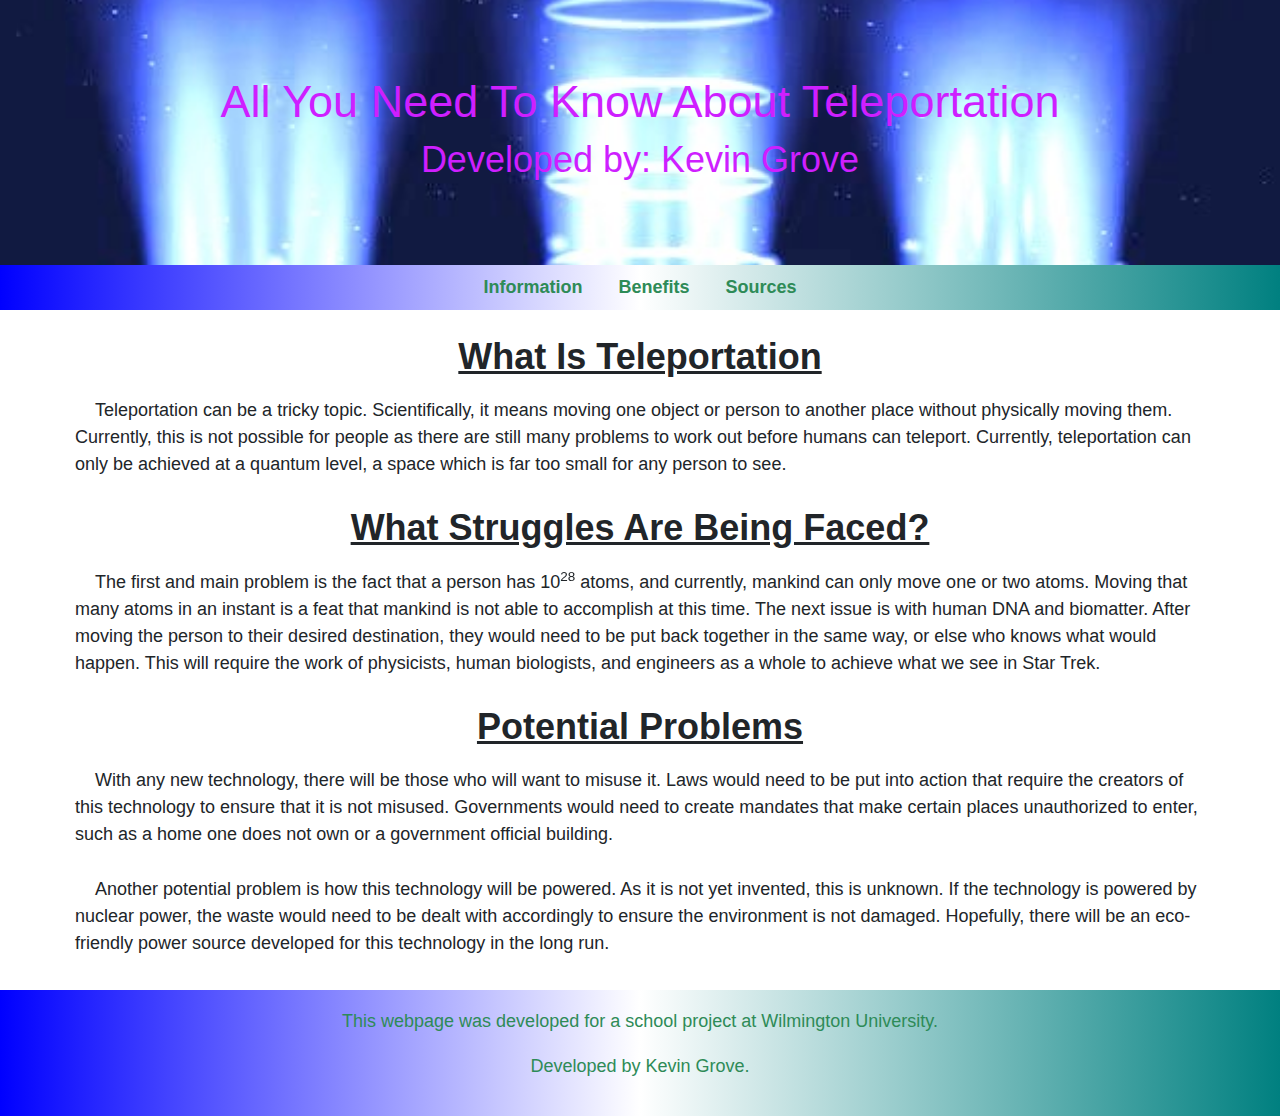
<file: index.html>
<!DOCTYPE html>

<head>
    <meta charset="UTF-8">
    <link rel="icon" href="icon.ico"/>
    <meta name="viewport" content="width=device-width, initial-scale=1.0">
    <link rel="stylesheet" href="https://cdn.jsdelivr.net/npm/bootstrap@4.6.2/dist/css/bootstrap.min.css">
    <link rel="stylesheet" href="style.css">

    <title>General Information About Teleportation</title>
</head>

<body>
    <header>
        <h1>All You Need To Know About Teleportation</h1>
        <h2>Developed by: Kevin Grove</h2>
    </header>
    <ul class="nav justify-content-center">
        <li class="nav-item">
            <a class="nav-link" href="index.html">Information</a>
        </li>
        <li class="nav-item">
            <a class="nav-link" href="benefits.html">Benefits</a>
        </li>
        <li class="nav-item">
            <a class="nav-link" href="sources.html">Sources</a>
        </li>
    </ul>

    <div class="container">
        <h1 class="heading">What Is Teleportation</h1>
        <p class="text">Teleportation can be a tricky topic. Scientifically, it means moving one object or person to another place without physically moving them. Currently, this is not possible for people as there are still many problems to work out before humans can teleport. Currently, teleportation can only be achieved at a quantum level, a space which is far too small for any person to see.</p>
        <h1 class="heading">What Struggles Are Being Faced?</h1>
        <p class="text">The first and main problem is the fact that a person has 10<sup>28</sup> atoms, and currently, mankind can only move one or two atoms. Moving that many atoms in an instant is a feat that mankind is not able to accomplish at this time. The next issue is with human DNA and biomatter. After moving the person to their desired destination, they would need to be put back together in the same way, or else who knows what would happen. This will require the work of physicists, human biologists, and engineers as a whole to achieve what we see in Star Trek.</p>
        <h1 class="heading">Potential Problems</h1>
        <p class="text">
            With any new technology, there will be those who will want to misuse it. Laws would need to be put into action that require the creators of this technology to ensure that it is not misused. Governments would need to create mandates that make certain places unauthorized to enter, such as a home one does not own or a government official building.
        </p>
        <p class="text">Another potential problem is how this technology will be powered. As it is not yet invented, this is unknown. If the technology is powered by nuclear power, the waste would need to be dealt with accordingly to ensure the environment is not damaged. Hopefully, there will be an eco-friendly power source developed for this technology in the long run. </p>
    </div>

    <footer>
        <p>This webpage was developed for a school project at Wilmington University.</p>
        <p>Developed by Kevin Grove.</p>
    </footer>
</body>

</html>
</file>
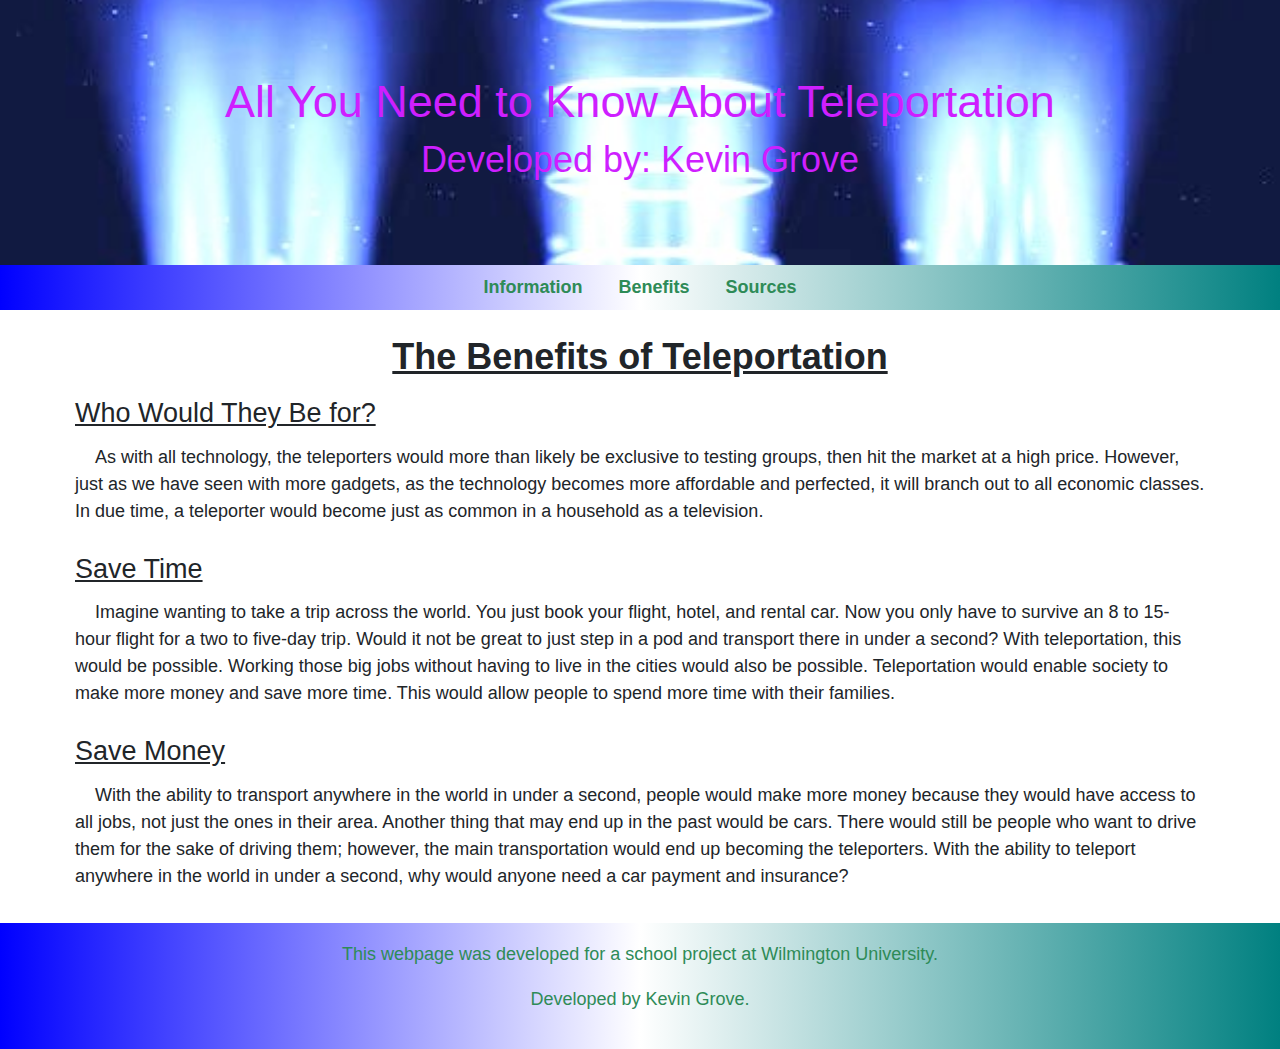
<file: benefits.html>
<!DOCTYPE html>

<head>
    <meta charset="UTF-8">
    <link rel="icon" href="icon.ico"/>
    <meta name="viewport" content="width=device-width, initial-scale=1.0">
    <link rel="stylesheet" href="https://cdn.jsdelivr.net/npm/bootstrap@4.6.2/dist/css/bootstrap.min.css">
    <link rel="stylesheet" href="style.css">

    <title>Benefits of Teleportation</title>
</head>

<body>
    <header>
        <h1>All You Need to Know About Teleportation</h1>
        <h2>Developed by: Kevin Grove</h2>
    </header>
    <ul class="nav justify-content-center">
        <li class="nav-item">
            <a class="nav-link" href="index.html">Information</a>
        </li>
        <li class="nav-item">
            <a class="nav-link" href="benefits.html">Benefits</a>
        </li>
        <li class="nav-item">
            <a class="nav-link" href="sources.html">Sources</a>
        </li>
    </ul>
    <div class="container">
        <h1 class="heading">The Benefits of Teleportation</h1>
        <h2 class="subHeading">Who Would They Be for?</h2>
        <p class="text">
            As with all technology, the teleporters would more than likely be exclusive to testing groups, then hit the market at a high price. However, just as we have seen with more gadgets, as the technology becomes more affordable and perfected, it will branch out to all economic classes. In due time, a teleporter would become just as common in a household as a television. 
        </p>
        <h2 class="subHeading">Save Time</h2>
        <p class="text">
            Imagine wanting to take a trip across the world. You just book your flight, hotel, and rental car. Now you only have to survive an 8 to 15-hour flight for a two to five-day trip. Would it not be great to just step in a pod and transport there in under a second? With teleportation, this would be possible. Working those big jobs without having to live in the cities would also be possible. Teleportation would enable society to make more money and save more time. This would allow people to spend more time with their families.            
        </p>
        <h2 class="subHeading">Save Money</h2>
        <p class="text">
            With the ability to transport anywhere in the world in under a second, people would make more money because they would have access to all jobs, not just the ones in their area. Another thing that may end up in the past would be cars. There would still be people who want to drive them for the sake of driving them; however, the main transportation would end up becoming the teleporters. With the ability to teleport anywhere in the world in under a second, why would anyone need a car payment and insurance?
        </p>
    </div>
    <footer>
        <p>This webpage was developed for a school project at Wilmington University.</p>
        <p>Developed by Kevin Grove.</p>
    </footer>

</body>

</html>
</file>
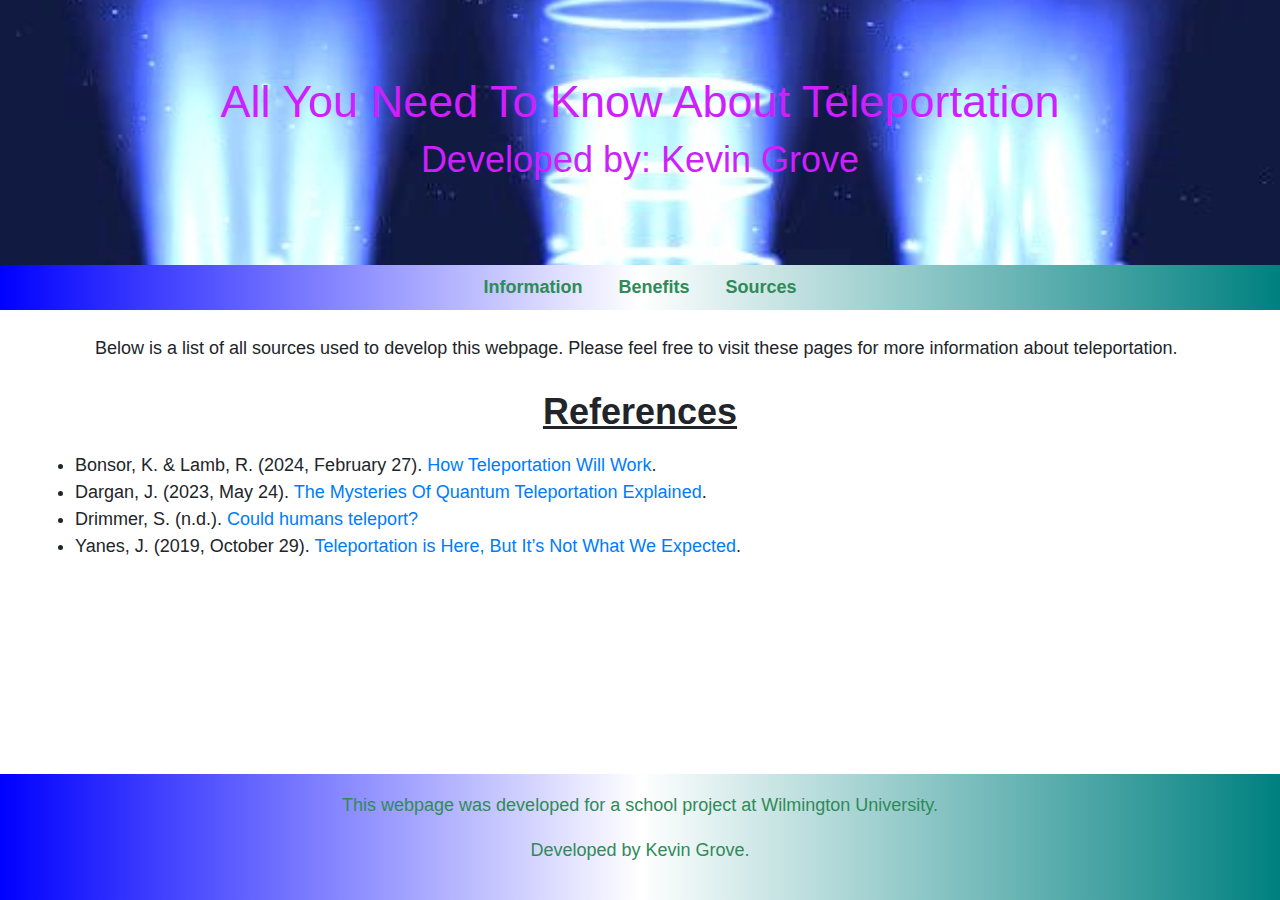
<file: sources.html>
<!DOCTYPE html>

<head>
    <meta charset="UTF-8">
    <link rel="icon" href="icon.ico"/>
    <meta name="viewport" content="width=device-width, initial-scale=1.0">
    <link rel="stylesheet" href="https://cdn.jsdelivr.net/npm/bootstrap@4.6.2/dist/css/bootstrap.min.css">
    <link rel="stylesheet" href="style.css">

    <title>Links To Research</title>
</head>

<body>
    <header>
        <h1>All You Need To Know About Teleportation</h1>
        <h2>Developed by: Kevin Grove</h2>
    </header>
    <ul class="nav justify-content-center">
        <li class="nav-item">
            <a class="nav-link" href="index.html">Information</a>
        </li>
        <li class="nav-item">
            <a class="nav-link" href="benefits.html">Benefits</a>
        </li>
        <li class="nav-item">
            <a class="nav-link" href="sources.html">Sources</a>
        </li>
    </ul>

    <div class="container">
        <p class="text">
            Below is a list of all sources used to develop this webpage. Please feel free to visit these pages for more information about teleportation. 
        </p>
        <h1 class="heading">References</h1>
        <ul>
            <li>Bonsor, K. & Lamb, R. (2024, February 27). <a target="_blank" href="https://science.howstuffworks.com/science-vs-myth/everyday-myths/teleportation.htm">How Teleportation Will Work</a>.</li>
            <li>Dargan, J. (2023, May 24). <a target="_blank" href="https://thequantuminsider.com/2023/05/24/quantum-teleportation/">The Mysteries Of Quantum Teleportation Explained</a>.</li>
            <li>Drimmer, S. (n.d.). <a target="_blank" href="https://kids.nationalgeographic.com/books/article/could-humans-teleport">Could humans teleport?</a></li>
            <li>Yanes, J. (2019, October 29). <a target="_blank" href="https://www.bbvaopenmind.com/en/science/physics/teleportation-is-here-but-its-not-what-we-expected/">Teleportation is Here, But It’s Not What We Expected</a>.</li>
        </ul>
        
    </div>

    <footer>
        <p>This webpage was developed for a school project at Wilmington University.</p>
        <p>Developed by Kevin Grove.</p>
    </footer>

</body>

</html>
</file>
<file: style.css>
* {
    margin: 0;
    padding: 0;
    box-sizing: border-box;
    font-size: 18px;
}

body {
    display: flex;
    flex-direction: column;
    min-height: 100vh;
}

header {
    background-image: url("images/background.jpg");
    background-position: center;
    background-size: cover;
    text-align: center;
    padding: 75px;
    color: rgb(206, 31, 255);
    font-size: 4rem;
}

.nav {
    position: sticky;
    background-image: linear-gradient(to right, blue, white, teal);
    font-weight: bold;
    top: 0;
    margin-bottom: 20px;
}

.nav-link {
    color: seagreen;
}

.container {
    flex-grow: 1;
    padding: 5px;
}

footer {
    text-align: center;
    background-image: linear-gradient(to right, blue, white, teal);
    color: seagreen;
    padding: 1rem;
    margin-top: auto;
}

.heading {
    text-align: center;
    font-weight: bold;
    font-size: 2rem;
    text-decoration: underline;
    padding-bottom: 10px;
}

.subHeading {
    font-size: 1.5rem;
    text-decoration: underline;
    padding-bottom: 5px;
}

.text {
    text-indent: 20px;
    padding-bottom: 10px;
}

@media screen and (max-width: 600px) {
    header {
        font-size: 2rem;
    }
}
</file>
